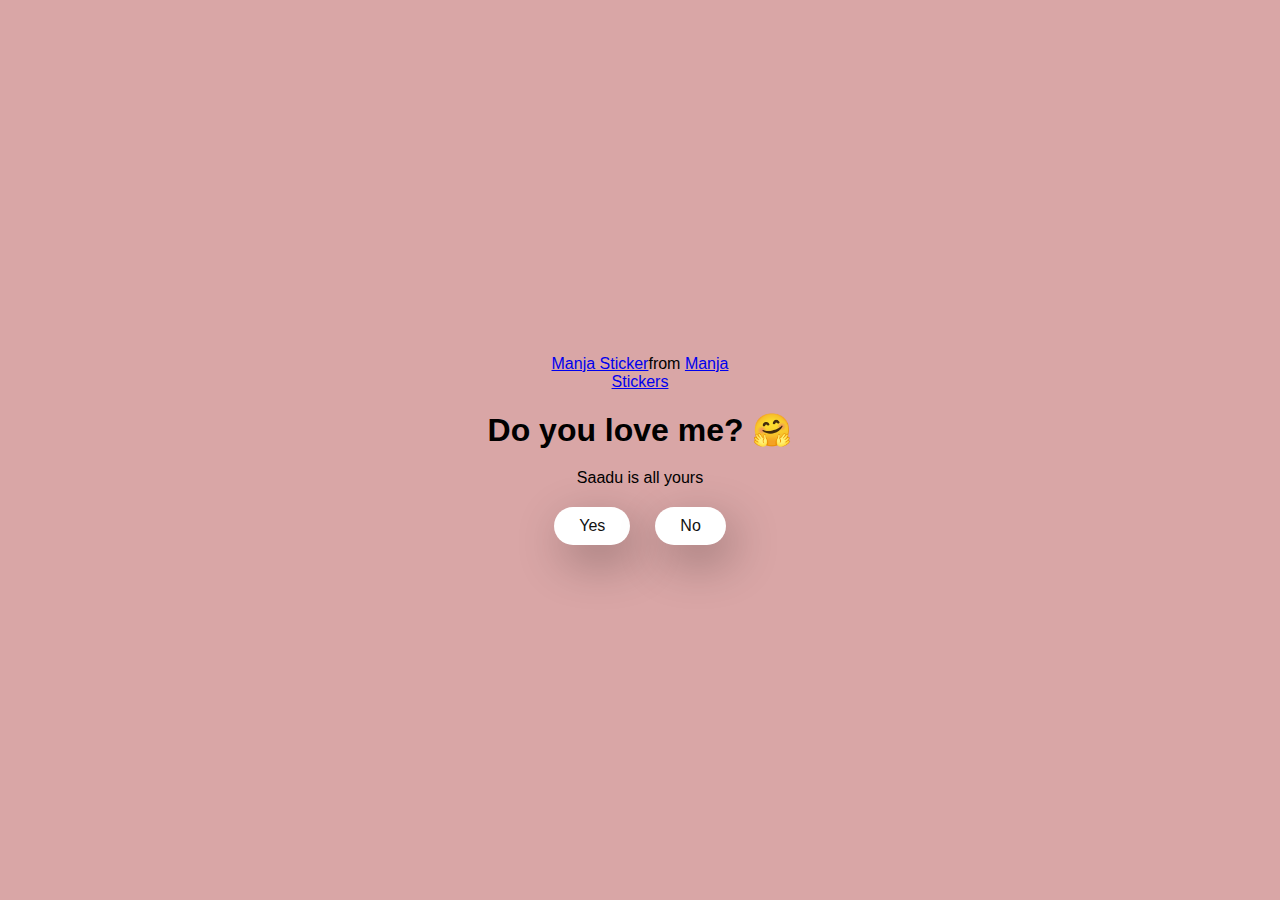
<file: index.html>
<!DOCTYPE html>
<html lang="en">

<head>
  <meta charset="UTF-8" />
  <meta name="viewport" content="width=device-width, initial-scale=1.0" />
  <title>Proposed Her</title>

  <link rel="stylesheet" href="./style.css" />
</head>

<body>
  <div class="container">
    <div class="tenor-gif-embed" data-postid="22885016" data-share-method="host" data-aspect-ratio="1.04918"
      data-width="100%">
      <a href="https://tenor.com/view/manja-gif-22885016">Manja Sticker</a>from
      <a href="https://tenor.com/search/manja-stickers">Manja Stickers</a>
    </div>
    
    <script type="text/javascript" async src="https://tenor.com/embed.js"></script>
    <h1>Do you love me? 🤗</h1>
    <p>Saadu is all yours</p>

    <div class="btn">
      <a href="yes.html">Yes</a>
      <a href="no1.html">No</a>
    </div>
  </div>
</body>

</html>
</file>
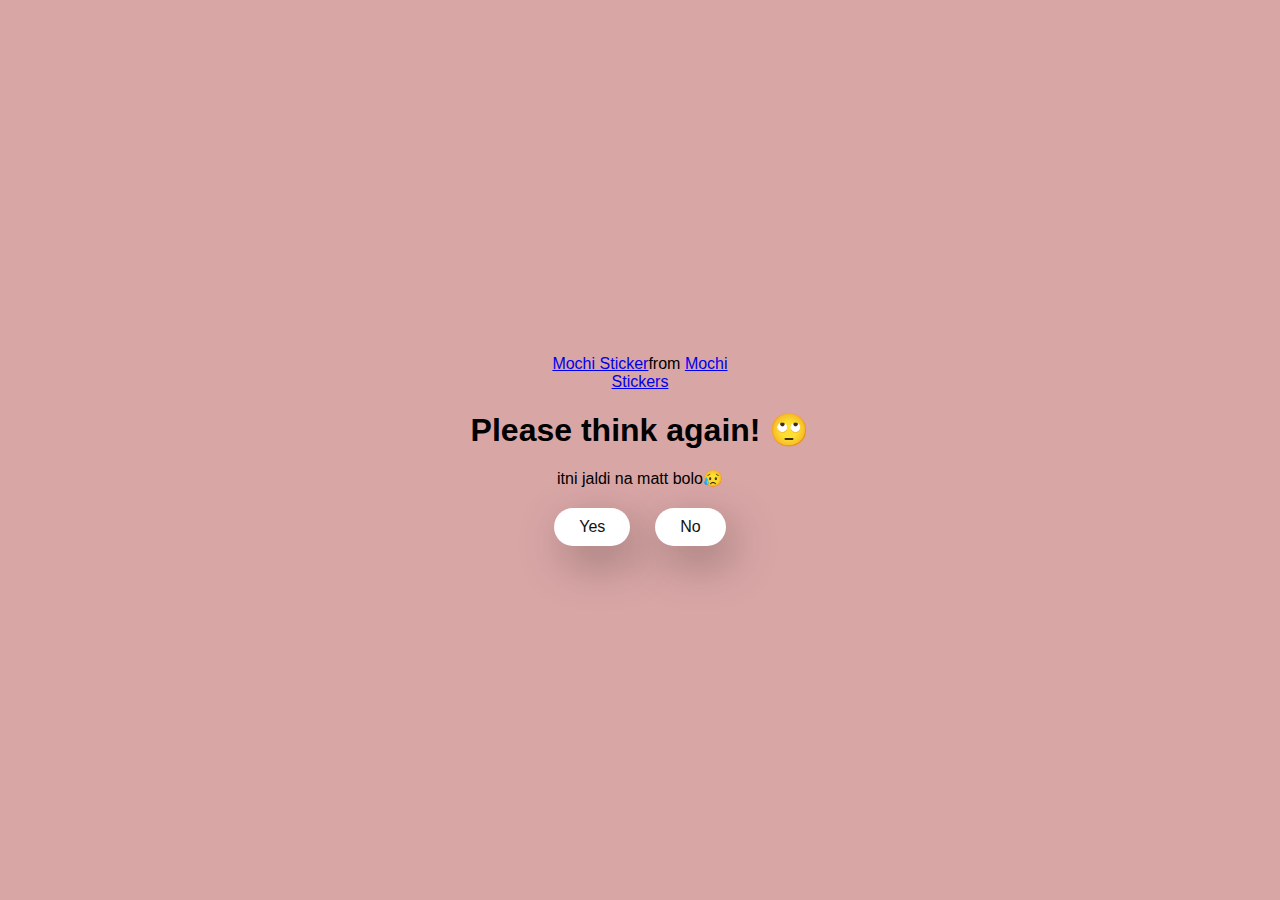
<file: No1.html>
<!DOCTYPE html>
<html lang="en">

<head>
  <meta charset="UTF-8" />
  <meta name="viewport" content="width=device-width, initial-scale=1.0" />
  <title>Ask Her Out</title>

  <link rel="stylesheet" href="./style.css" />
</head>

<body>
  <div class="container">
    <div class="tenor-gif-embed" data-postid="22050818" data-share-method="host" data-aspect-ratio="1"
      data-width="100%">
      <a href="https://tenor.com/view/mochi-gif-22050818">Mochi Sticker</a>from
      <a href="https://tenor.com/search/mochi-stickers">Mochi Stickers</a>
    </div>
    <script type="text/javascript" async src="https://tenor.com/embed.js"></script>
    <h1>Please think again! 🙄</h1>
    <p>itni jaldi na matt bolo😥</p>

    <div class="btn">
      <a href="yes.html">Yes</a>
      <a href="no2.html">No</a>
    </div>
  </div>
</body>

</html>
</file>
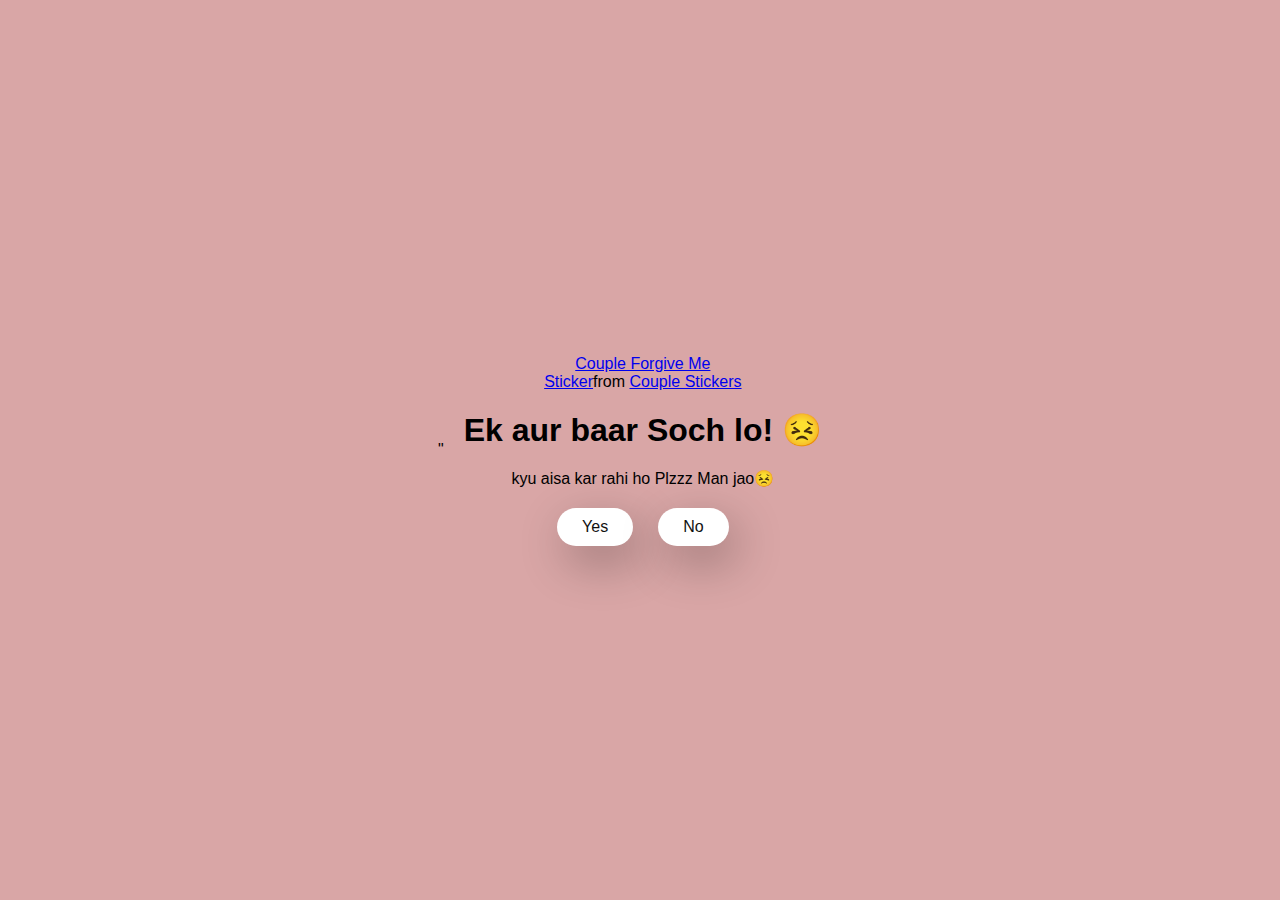
<file: No2.html>
"<!DOCTYPE html>
<html lang="en">

<head>
  <meta charset="UTF-8" />
  <meta name="viewport" content="width=device-width, initial-scale=1.0" />
  <title>Ask Her Out</title>

  <link rel="stylesheet" href="./style.css" />
</head>

<body>
  <div class="container">
    <div class="tenor-gif-embed" data-postid="15195810" data-share-method="host" data-aspect-ratio="1"
      data-width="100%">
      <a href="https://tenor.com/view/couple-forgive-me-asking-for-forgiveness-begging-crying-gif-15195810">Couple
        Forgive Me Sticker</a>from
      <a href="https://tenor.com/search/couple-stickers">Couple Stickers</a>
    </div>
    <script type="text/javascript" async src="https://tenor.com/embed.js"></script>

    <h1>Ek aur baar Soch lo! 😣</h1>
    <p>kyu aisa kar rahi ho Plzzz Man jao😣</p>

    <div class="btn">
      <a href="yes.html">Yes</a>
      <a href="no3.html">No</a>
    </div>
  </div>
</body>

</html>
</file>
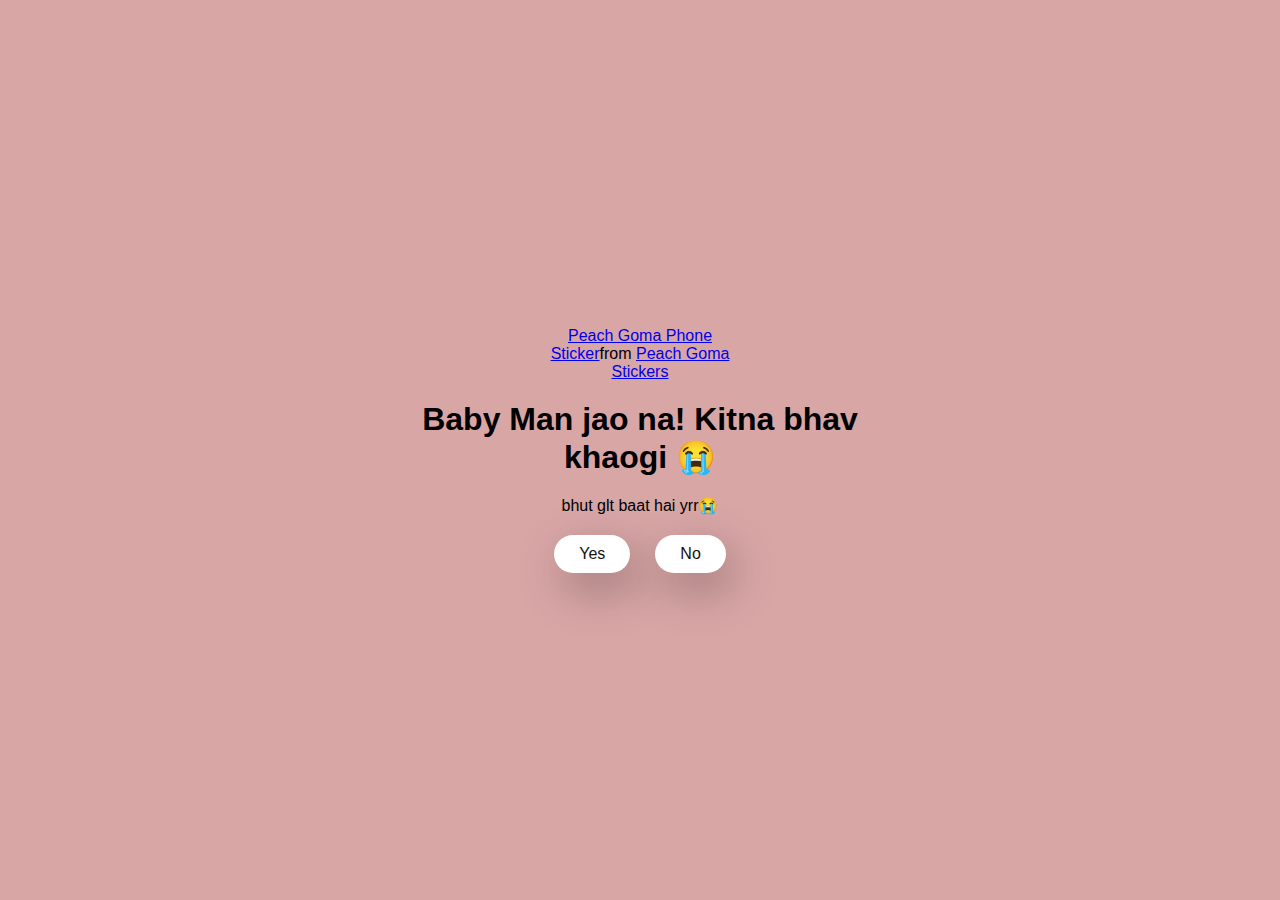
<file: No3.html>
<!DOCTYPE html>
<html lang="en">

<head>
  <meta charset="UTF-8" />
  <meta name="viewport" content="width=device-width, initial-scale=1.0" />
  <title>Ask Her Out</title>

  <link rel="stylesheet" href="./style.css" />
</head>

<body>
  <div class="container">
    <div class="tenor-gif-embed" data-postid="15974530976611222074" data-share-method="host" data-aspect-ratio="1.26923"
      data-width="100%">
      <a href="https://tenor.com/view/peach-goma-phone-gif-15974530976611222074">Peach Goma Phone Sticker</a>from
      <a href="https://tenor.com/search/peach+goma-stickers">Peach Goma Stickers</a>
    </div>
    <script type="text/javascript" async src="https://tenor.com/embed.js"></script>

    <h1>Baby Man jao na! Kitna bhav khaogi 😭</h1>
    <p>bhut glt baat hai yrr😭</p>

    <div class="btn">
      <a href="yes.html">Yes</a>
      <a href="#" id="move-random">No</a>
    </div>
  </div>

  <script src="./script.js"></script>
</body>

</html>
</file>
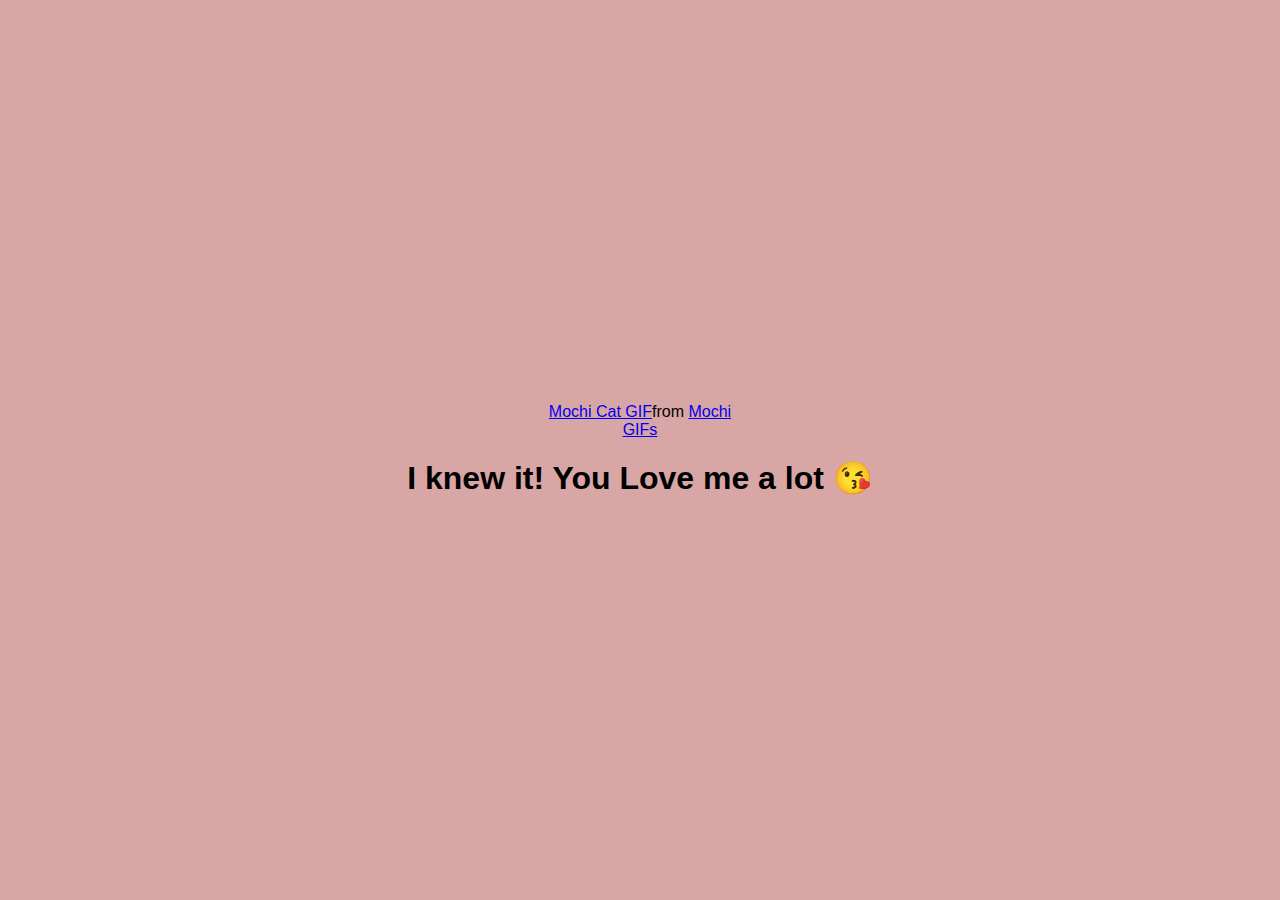
<file: yes.html>
<!DOCTYPE html>
<html lang="en">

<head>
  <meta charset="UTF-8" />
  <meta name="viewport" content="width=device-width, initial-scale=1.0" />
  <title>Ask Her Out</title>

  <link rel="stylesheet" href="./style.css" />
</head>

<body>
  <div class="container">
    <div class="tenor-gif-embed" data-postid="253027946666209433" data-share-method="host" data-aspect-ratio="1.37853"
      data-width="100%">
      <a
        href="https://tenor.com/view/mochi-cat-mochi-and-goma-goma-and-peach-mochi-mochi-peach-cat-gif-gif-253027946666209433">Mochi
        Cat GIF</a>from <a href="https://tenor.com/search/mochi-gifs">Mochi GIFs</a>
    </div>
    <script type="text/javascript" async src="https://tenor.com/embed.js"></script>
    <h1>I knew it! You Love me a lot 😘</h1>
  </div>
</body>

</html>
</file>
<file: style.css>
* {
    margin: 0;
    padding: 0;
    box-sizing: border-box;
    font-family: sans-serif;
  }
  
  body {
    width: 100%;
    min-height: 100vh;
    display: flex;
    justify-content: center;
    align-items: center;
    background-color: #d9a6a6;
  }
  
  .container {
    display: flex;
    flex-direction: column;
    text-align: center;
    align-items: center;
    gap: 20px;
    max-width: 500px;
    margin: 20px;
  }
  
  .container .tenor-gif-embed {
    max-width: 200px;
  }
  
  .container .btn {
    display: flex;
    gap: 25px;
  }
  
  .btn a {
    text-decoration: none;
    color: #111;
    background: #fff;
    padding: 10px 25px;
    border-radius: 66px;
    box-shadow: 0.5rem 1rem 3rem hsl(0, 0%, 0%, 0.3);
  }
</file>
